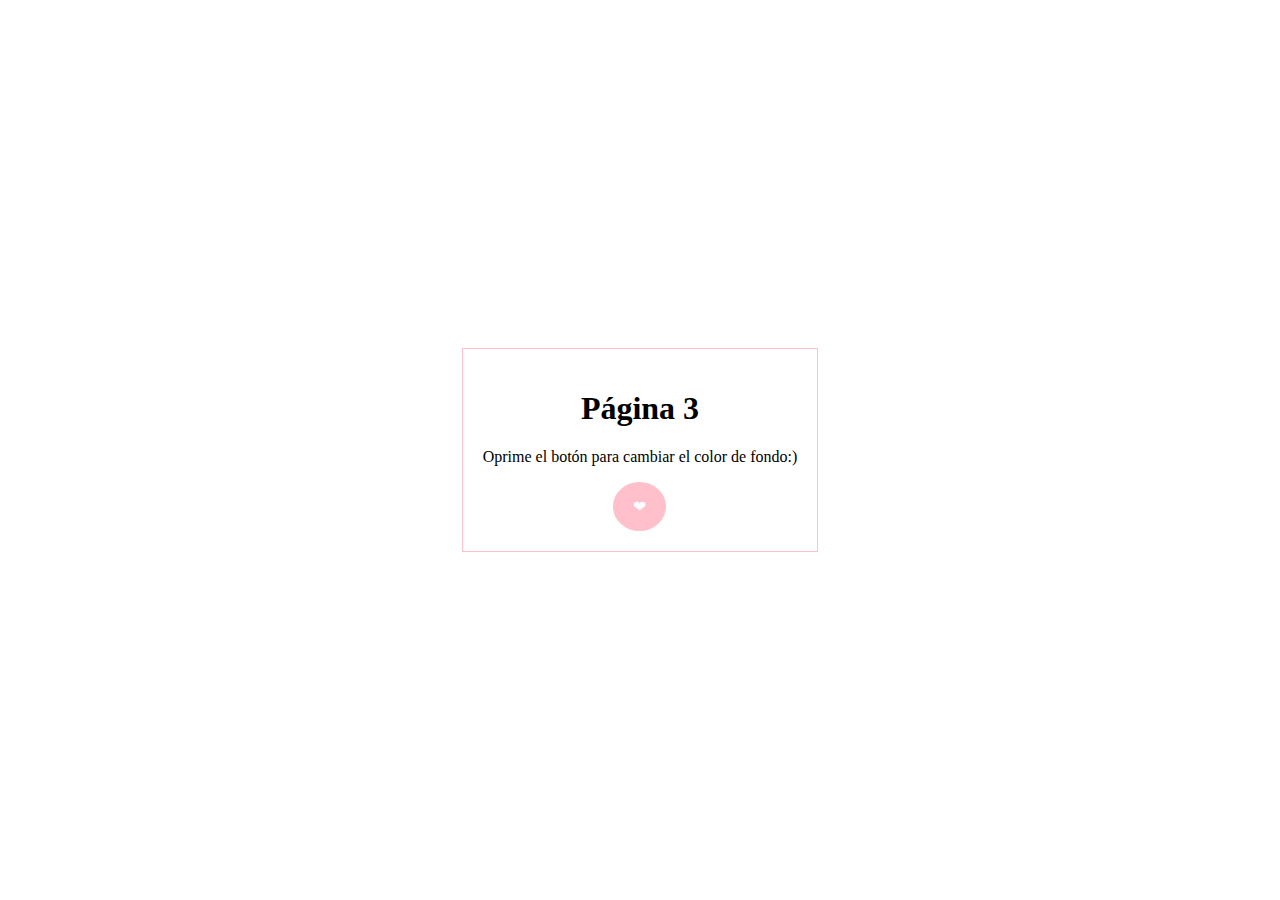
<file: src/main/resources/www/pagejs.html>
<!DOCTYPE html>
<html lang="en">
<head>
  <meta charset="UTF-8">
  <meta name="viewport" content="width=device-width, initial-scale=1.0">
  <link rel="stylesheet" href="styles.css">
  <title>Página número 3</title>
</head>
<body>
<div class="container">
  <h1>Página 3</h1>
  <p>Oprime el botón para cambiar el color de fondo:)</p>
  <button id="boton">❤</button>
</div>
<script src="page3.js"></script>
</body>
</html>
</file>
<file: src/main/resources/www/styles.css>
body {
    margin: 0;
    padding: 0;
    display: flex;
    justify-content: center;
    align-items: center;
    min-height: 100vh;
    background-color: white;
}

.container {
    text-align: center;
    padding: 20px;
    border: 1px solid pink;
    background-color: white;
}

button {
    padding: 15px 20px;
    font-size: 16px;
    background-color: pink;
    color: white;
    border: pink;
    border-radius: 50%;
    transition: background-color 0.3s;

}
</file>
